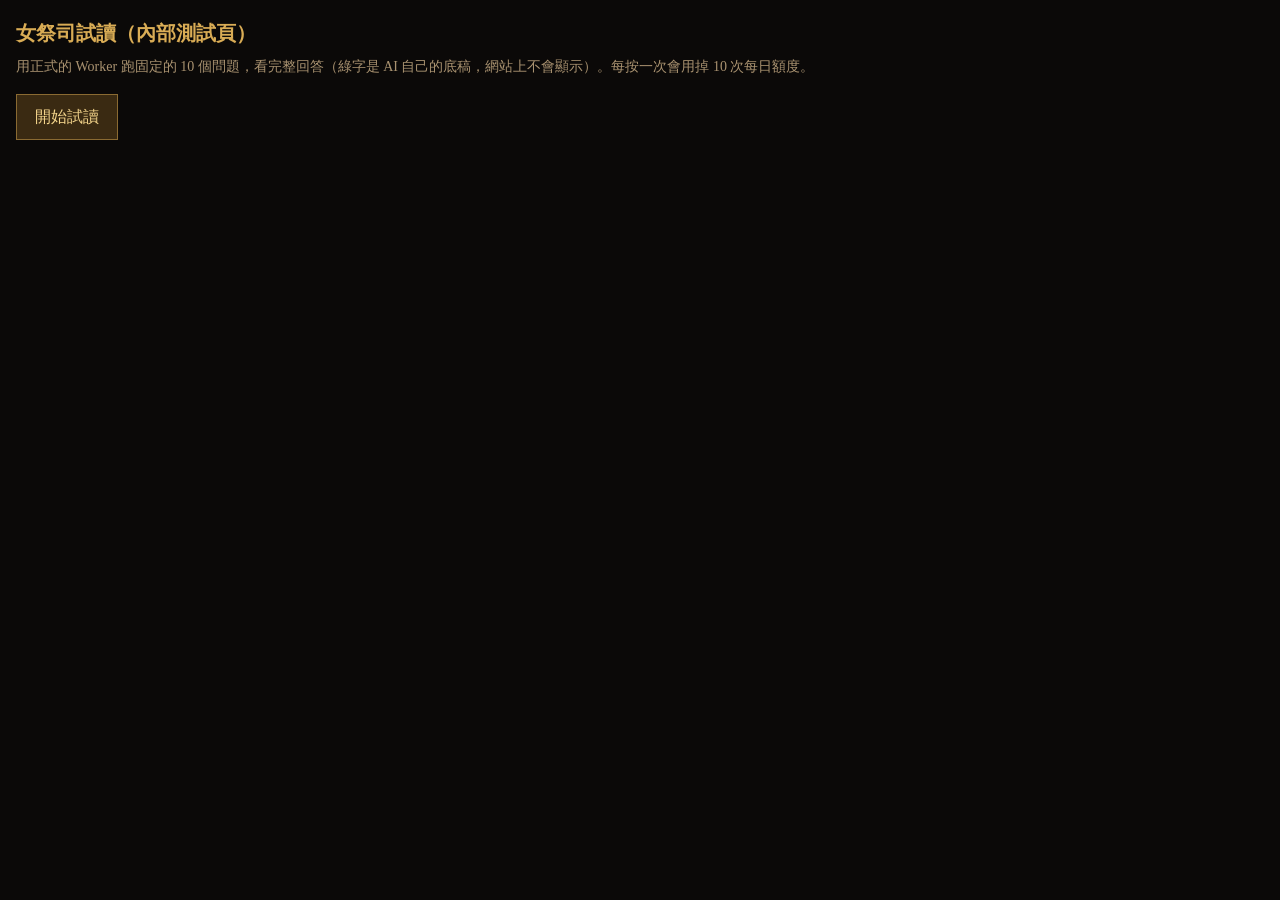
<file: review.html>
<!doctype html>
<html lang="zh-Hant">
<head>
<meta charset="utf-8">
<meta name="viewport" content="width=device-width,initial-scale=1">
<meta name="robots" content="noindex,nofollow">
<title>女祭司試讀</title>
<style>
body{margin:0;padding:16px;background:#0b0908;color:#e9dcc0;font:16px/1.75 "Noto Serif TC","Noto Serif CJK TC",serif}
h1{font-size:20px;color:#d9ac55;margin:0 0 4px}
.note{color:#a99270;font-size:14px;margin:0 0 14px}
button{font:inherit;padding:8px 18px;background:#3a2a12;color:#f3d48b;border:1px solid #8a6a32;cursor:pointer}
.case{border-top:1px solid #4a3a20;padding:14px 0}
.case h2{font-size:16px;color:#f3d48b;margin:0}
.meta{font-size:13px;color:#a99270}
pre{white-space:pre-wrap;font:inherit;margin:8px 0 0}
.draft{color:#7fa37f}
.err{color:#e07a6a}
</style>
</head>
<body>
<h1>女祭司試讀（內部測試頁）</h1>
<p class="note">用正式的 Worker 跑固定的 10 個問題，看完整回答（綠字是 AI 自己的底稿，網站上不會顯示）。每按一次會用掉 10 次每日額度。</p>
<button id="go">開始試讀</button>
<div id="out"></div>
<script type="module">
import { CONFIG } from "./js/config.js";
import { buildReading } from "./js/tarot/engine.js";
import { aiBasis } from "./js/ai.js";

// 問題、預兆、牌陣、抽到的牌（固定，方便前後比較）
const CASES = [
  ["這次要不要去投票", "gen", "choice", [[21, 0], [16, 1], [12, 0]]],
  ["我該換工作嗎", "career", "one", [[3, 0]]],
  ["跟前任還有機會嗎", "love", "time", [[6, 1], [12, 0], [17, 0]]],
  ["今年要不要買房", "money", "choice", [[4, 0], [7, 1], [9, 0]]],
  ["最近總是睡不好，心很亂", "health", "mind", [[18, 1], [13, 0], [2, 0]]],
  ["要不要跟爸媽說我想休學", "growth", "choice", [[0, 0], [5, 1], [11, 0]]],
  ["下週的面試會過嗎", "career", "one", [[19, 1]]],
  ["朋友跟我借錢，該借嗎", "money", "choice", [[8, 0], [15, 0], [14, 1]]],
  ["我是不是不適合談戀愛", "love", "mind", [[9, 0], [1, 1], [20, 0]]],
  ["", "gen", "time", [[10, 0], [16, 0], [3, 1]]]
];
const esc = s => String(s).replace(/[&<>]/g, c => ({ "&": "&amp;", "<": "&lt;", ">": "&gt;" })[c]);

async function readOne(basis, onText) {
  const res = await fetch(CONFIG.AI_ENDPOINT, { method: "POST", headers: { "Content-Type": "application/json" }, body: JSON.stringify({ basis }) });
  if (!res.ok || !res.body) { let e = ""; try { e = (await res.json()).error; } catch (_) {} throw new Error(e || "http " + res.status); }
  const rd = res.body.getReader(), dec = new TextDecoder(); let buf = "", txt = "";
  for (;;) {
    const { done, value } = await rd.read(); if (done) break;
    buf += dec.decode(value, { stream: true }); const lines = buf.split("\n"); buf = lines.pop();
    for (const l of lines) { const m = l.match(/^data:\s*(.*)$/); if (!m || m[1] === "[DONE]") continue; try { const d = JSON.parse(m[1]).choices?.[0]?.delta?.content; if (d) { txt += d; onText(txt); } } catch (_) {} }
  }
  return txt;
}

document.getElementById("go").onclick = async e => {
  e.target.disabled = true;
  const out = document.getElementById("out"); out.innerHTML = "";
  for (const [k, [q, topic, spread, picks]] of CASES.entries()) {
    const R = buildReading({ question: q, topicSel: topic, spread, picked: picks.map(([i, r]) => ({ i, rev: !!r })), seed: 7 + k });
    const box = document.createElement("div"); box.className = "case";
    box.innerHTML = `<h2>${k + 1}. ${esc(q || "（沒寫問題）")}</h2><div class="meta">${esc(R.topic.label)}・${esc(R.spread.positions.join("／"))}：${R.cards.map(c => esc(c.position + " " + c.name + c.orientation)).join("、")}｜傾向：${esc(R.verdict.text)}${R.comparison ? "｜較有利：" + esc(R.comparison.favored) : ""}</div><pre>等候女祭司……</pre>`;
    out.appendChild(box);
    const pre = box.querySelector("pre");
    const show = t => { const m = t.match(/^\s*(〔底稿[^〕]*〕?)([\s\S]*)$/); pre.innerHTML = m ? `<span class="draft">${esc(m[1])}</span>${esc(m[2])}` : esc(t); };
    try { show(await readOne(aiBasis(R), show)); } catch (err) { pre.innerHTML = `<span class="err">失敗：${esc(err.message)}</span>`; }
    if (k < CASES.length - 1) await new Promise(r => setTimeout(r, 12000)); // Worker 每個 IP 每分鐘最多 6 次
  }
  e.target.disabled = false;
};
</script>
</body>
</html>
</file>
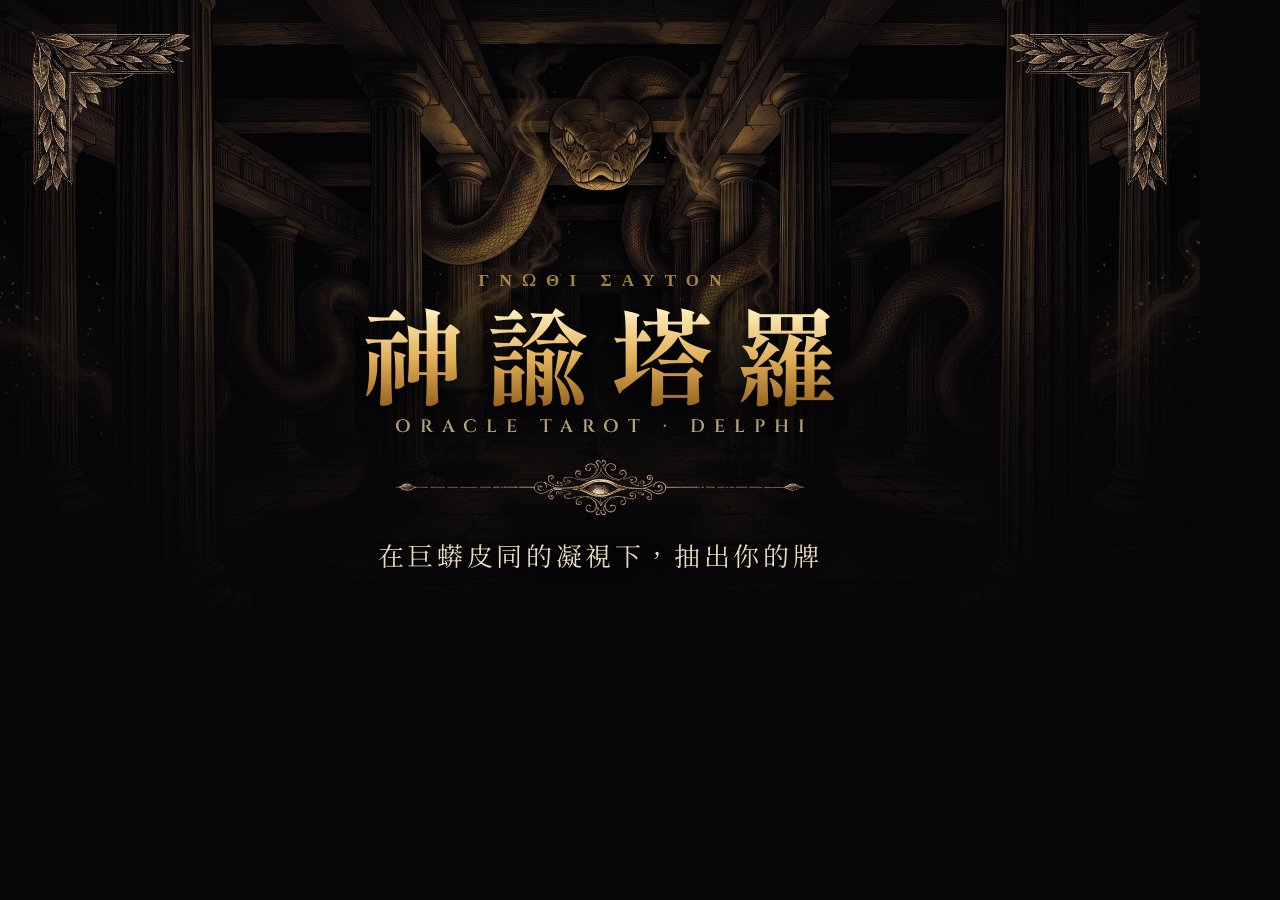
<file: tools/og.html>
<!DOCTYPE html>
<html lang="zh-Hant">
<head>
<meta charset="utf-8">
<!-- 分享預覽圖（og.jpg，1200×630）與 artifact 縮圖：用 Playwright 開這頁截圖，見 tools/make-og.py -->
<link href="https://fonts.googleapis.com/css2?family=Cinzel:wght@600&family=Noto+Serif+TC:wght@400&display=block" rel="stylesheet">
<style>
@font-face{font-family:"Oracle Display";src:url(../assets/fonts/genryumin-b.woff2) format("woff2");font-weight:400 900;font-display:block}
html,body{margin:0;background:#060508}
.og{position:relative;width:1200px;height:630px;overflow:hidden;background:#060508}
.og .bg{position:absolute;left:50%;top:-6%;width:1300px;transform:translateX(-50%)}
.og::after{content:"";position:absolute;inset:0;background:radial-gradient(38% 46% at 50% 30%,rgba(6,5,8,0),rgba(6,5,8,.55) 75%),linear-gradient(180deg,rgba(6,5,8,.35),rgba(6,5,8,.1) 30%,rgba(6,5,8,.78) 58%,rgba(6,5,8,.95))}
.txt{position:absolute;left:0;right:0;bottom:56px;z-index:2;text-align:center}
.greek{font:600 17px/1 Cinzel,serif;letter-spacing:.6em;text-indent:.6em;color:rgba(217,172,85,.75)}
h1{margin:14px 0 6px;font:700 104px/1.05 "Oracle Display",serif;letter-spacing:.2em;text-indent:.2em;background:linear-gradient(180deg,#fdebb8 8%,#e0ae55 52%,#94621f 96%);-webkit-background-clip:text;background-clip:text;color:transparent;filter:drop-shadow(0 4px 12px rgba(0,0,0,.95))}
.sub{font:600 18px/1 Cinzel,serif;letter-spacing:.5em;text-indent:.5em;color:#b8a582}
.div{display:block;width:420px;margin:18px auto 14px}
.line{font:400 26px/1.5 "Noto Serif TC",serif;letter-spacing:.14em;color:#e8dcc0;text-shadow:0 2px 10px #000}
.c{position:absolute;width:170px;z-index:2;top:26px}.c.l{left:26px;transform:scaleX(-1)}.c.r{right:26px}
</style>
</head>
<body>
<div class="og" id="og">
  <img class="bg" src="../assets/sanctum/temple-wide.webp" alt="">
  <img class="c l" src="../assets/ui/corner-tr.webp" alt=""><img class="c r" src="../assets/ui/corner-tr.webp" alt="">
  <div class="txt">
    <div class="greek">ΓΝΩΘΙ ΣΑΥΤΟΝ</div>
    <h1>神諭塔羅</h1>
    <div class="sub">ORACLE TAROT · DELPHI</div>
    <img class="div" src="../assets/ui/divider.webp" alt="">
    <div class="line">在巨蟒皮同的凝視下，抽出你的牌</div>
  </div>
</div>
</body>
</html>
</file>
